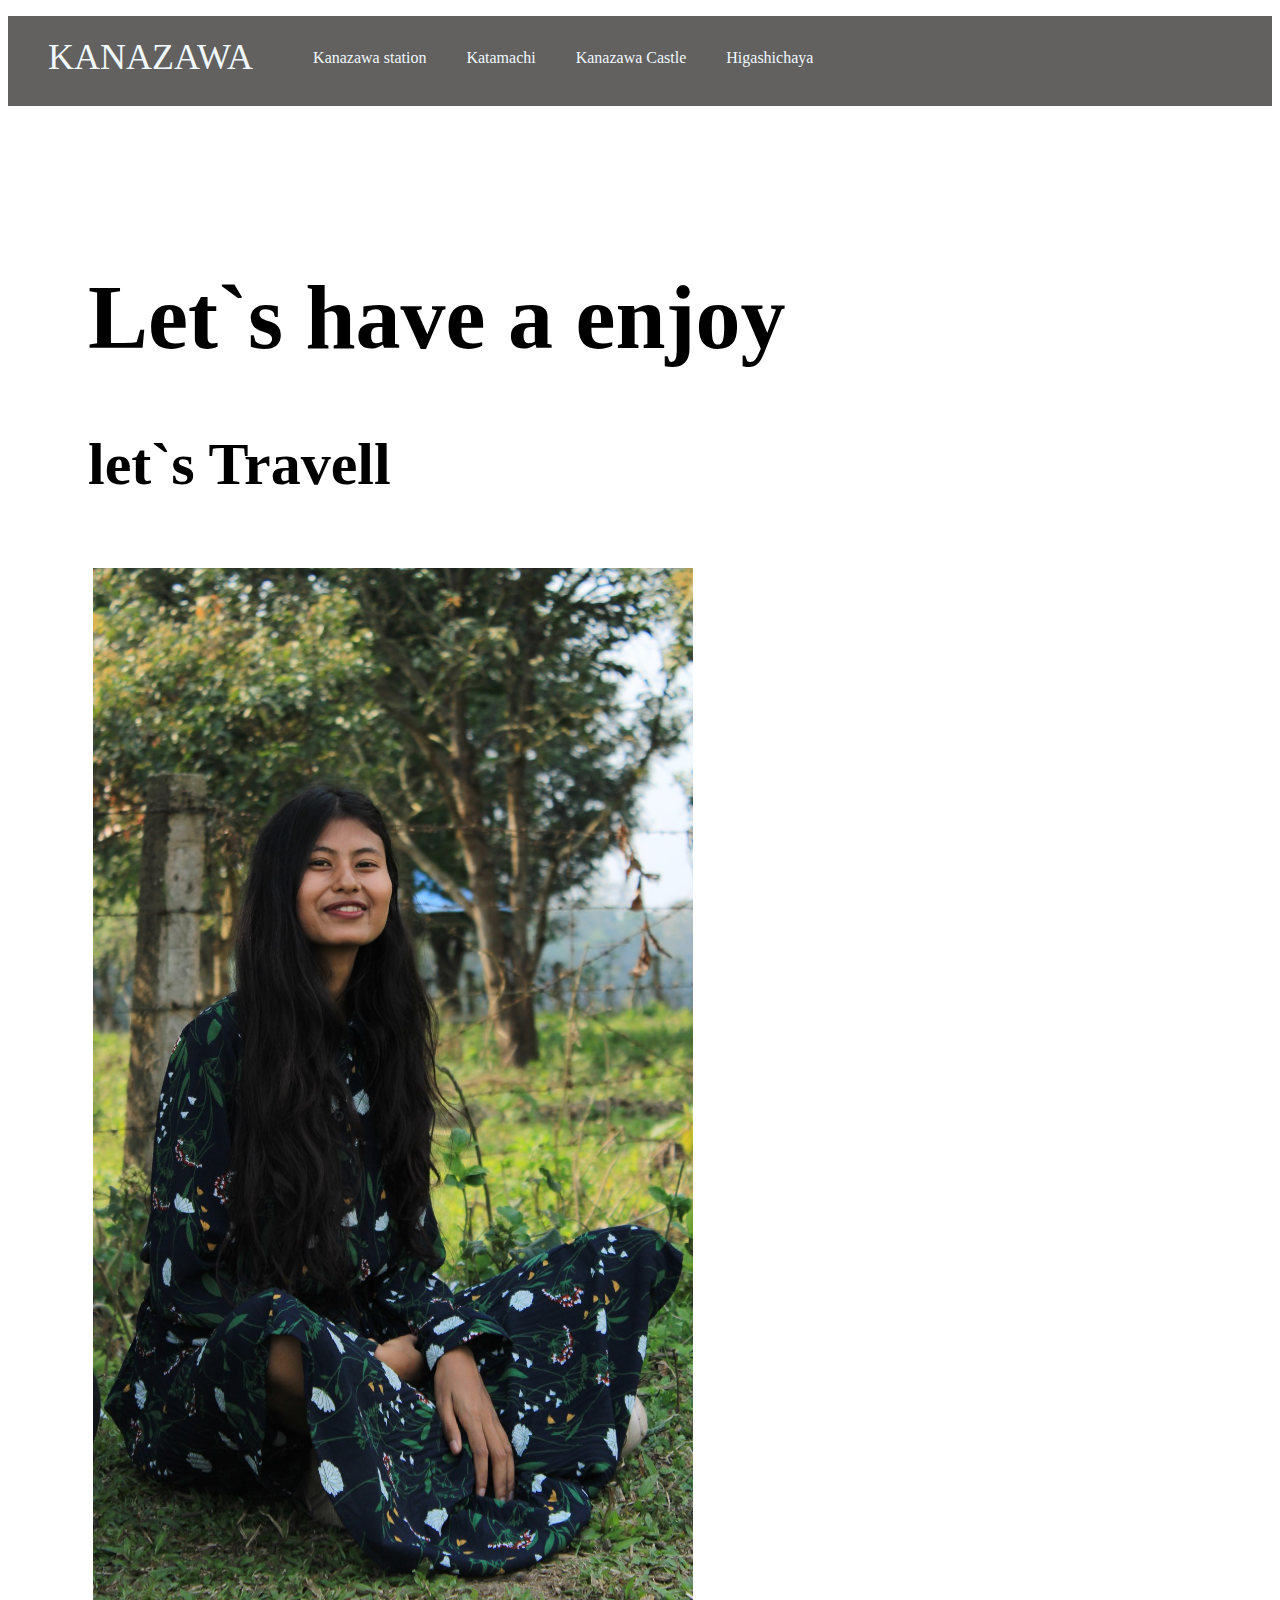
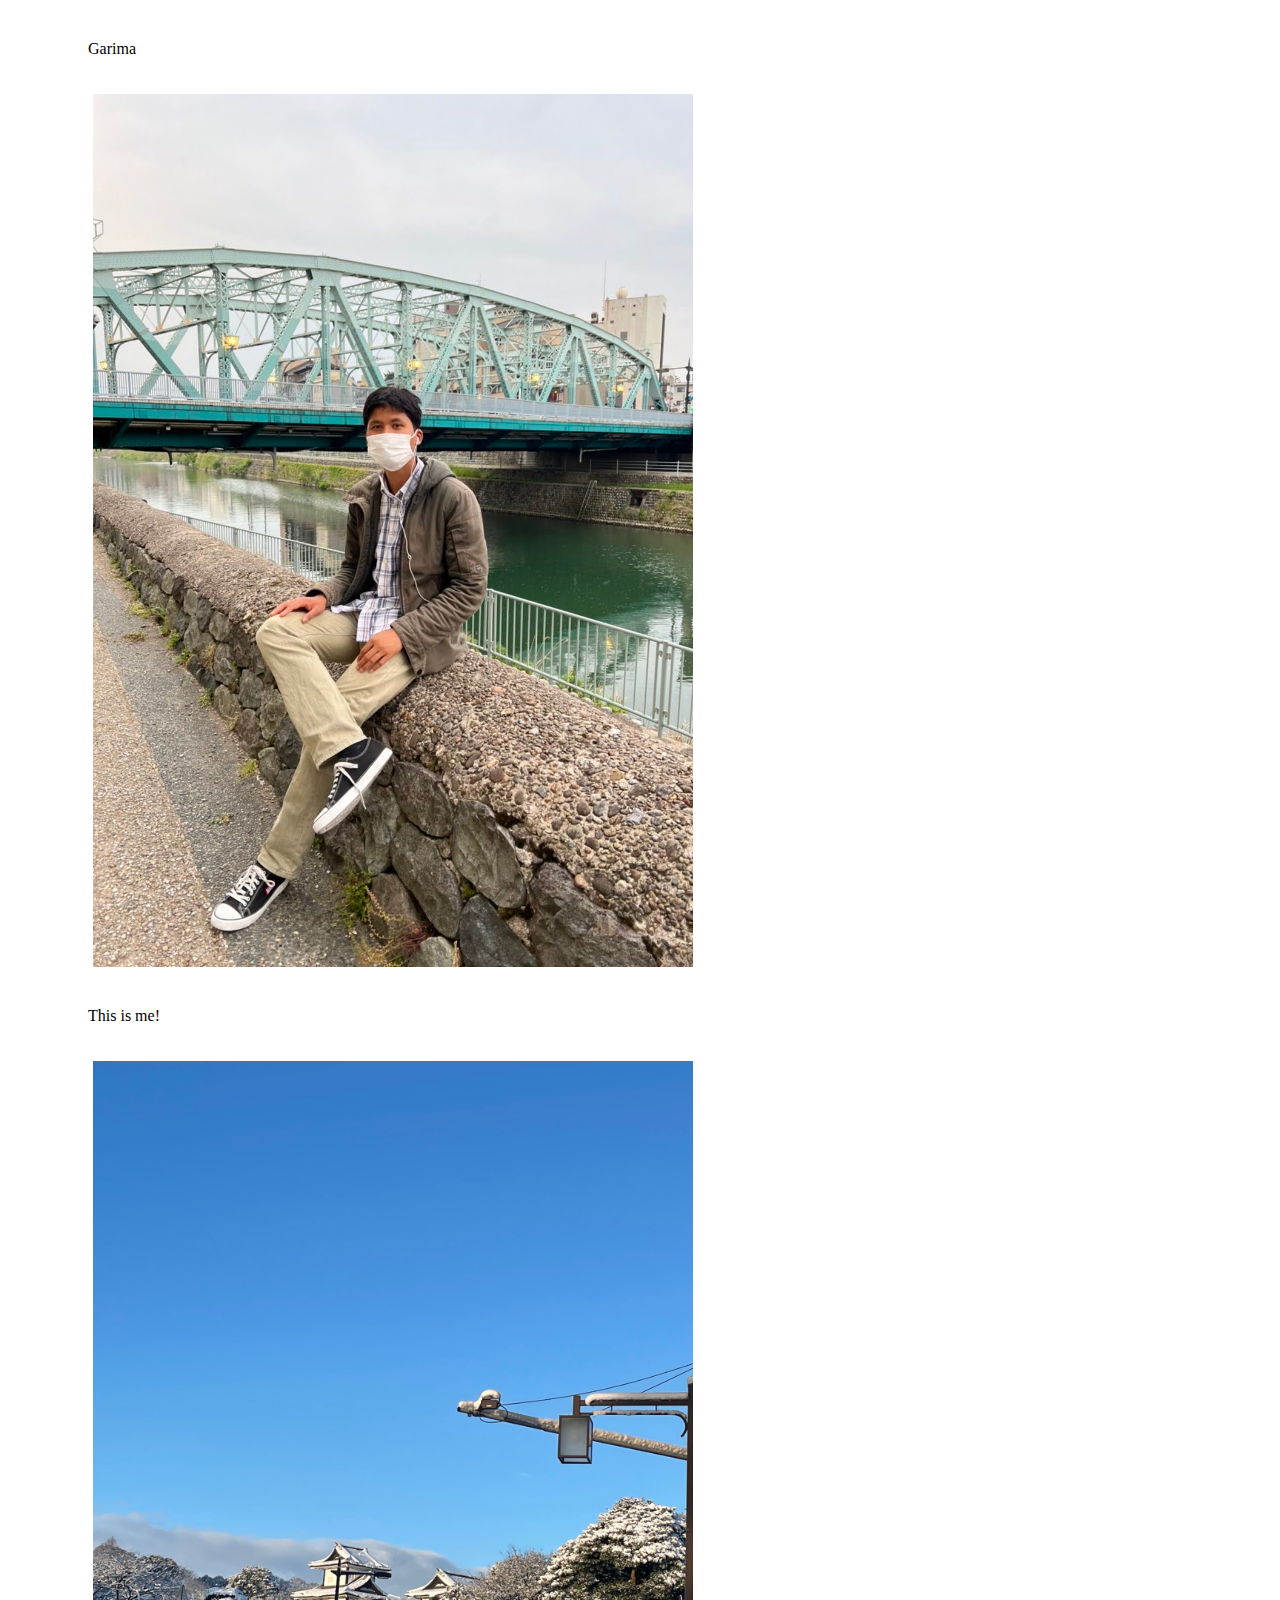
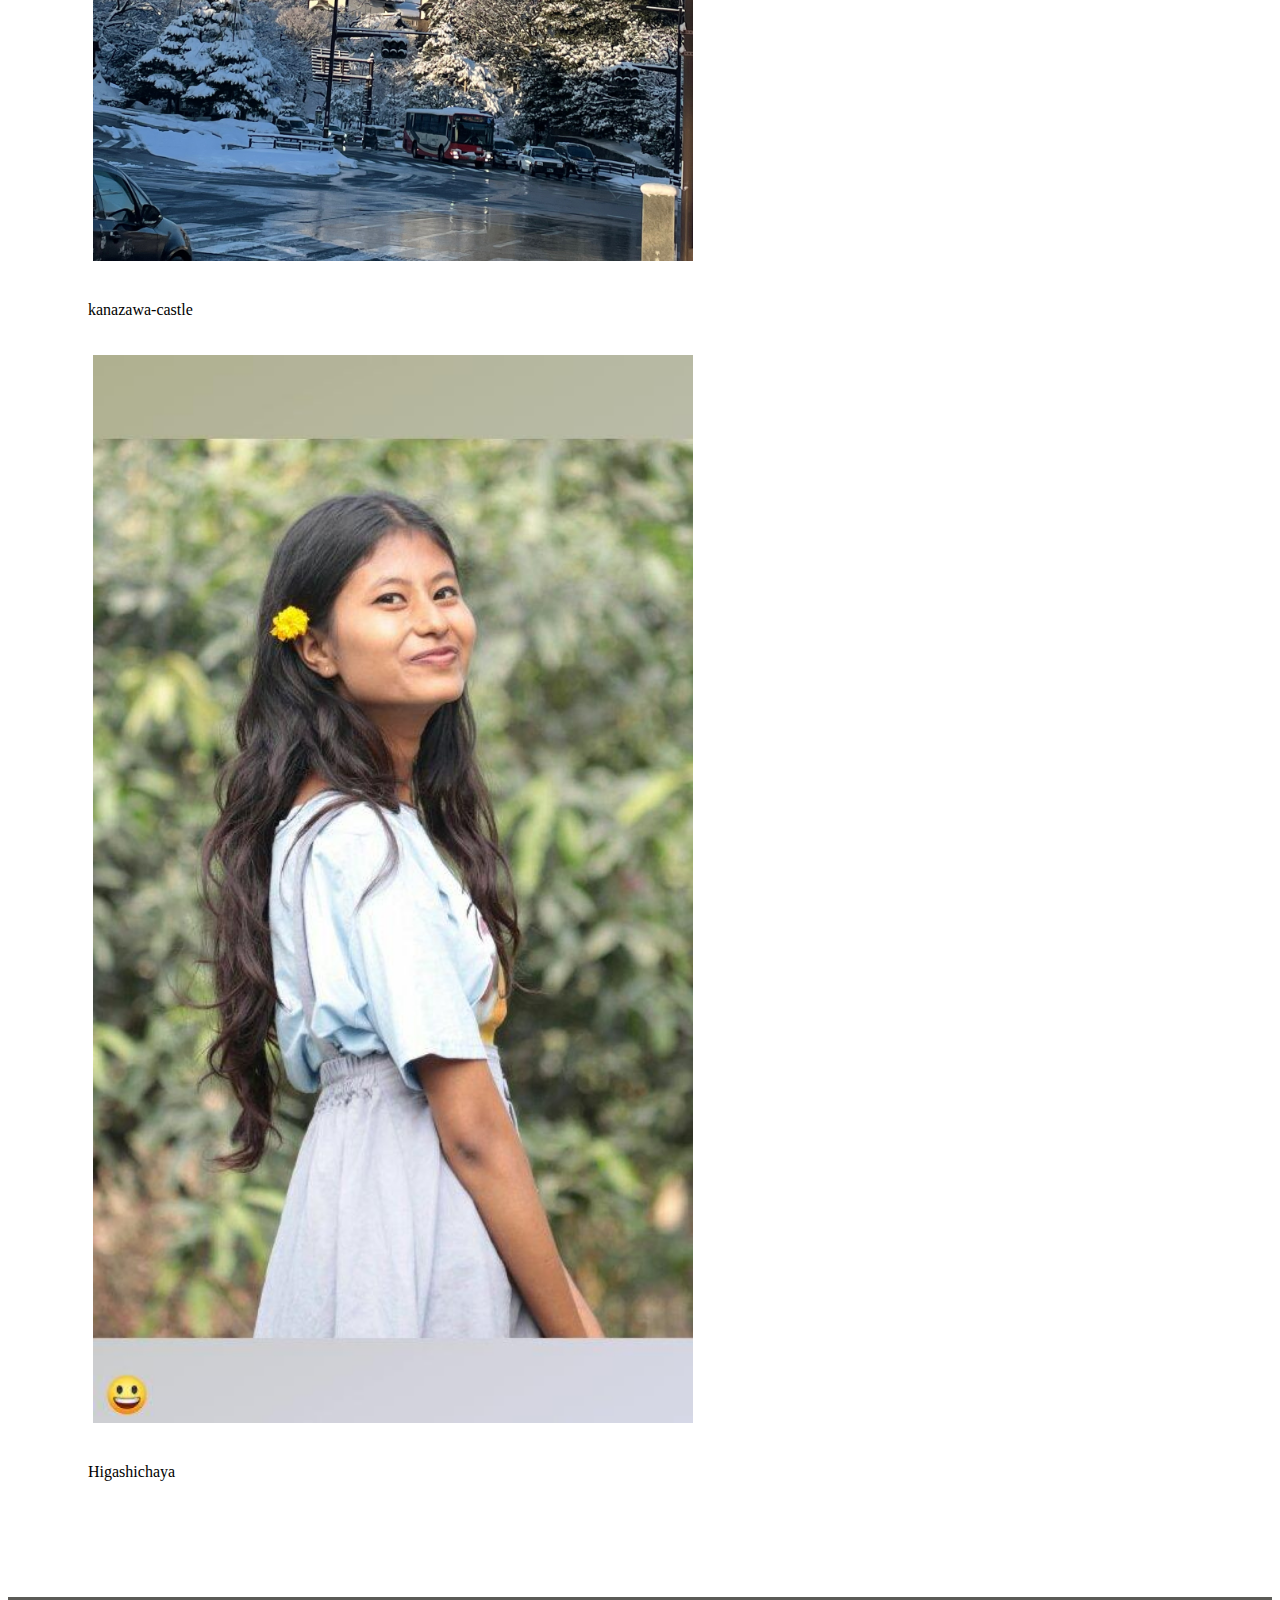
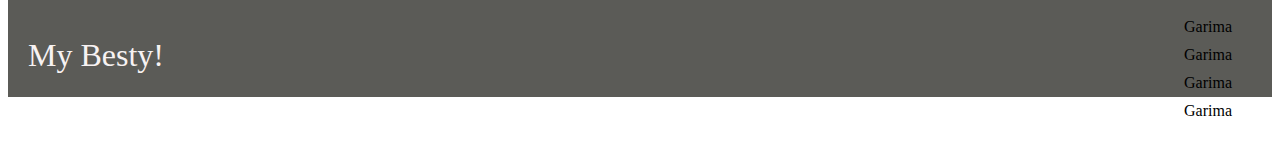
<file: index.html>
<!DOCTYPE html>
<html lang="en">
<head>
    <meta charset="UTF-8">
    <meta http-equiv="X-UA-Compatible" content="IE=edge">
    <meta name="viewport" content="width=device-width, initial-scale=1.0">
    <title>Document</title>
    <link rel="stylesheet" href="index.css">
</head>
<body>
    <!-- Header Section -->
    <div class="header">
        <div class="header-logo">
            KANAZAWA
        </div>
        <div class="header-list">
            <ul>
                <li>Kanazawa station</li>
                <li>Katamachi</li>
                <li>Kanazawa Castle</li>
                 <li>Higashichaya</li>
            </ul>
        </div>

    </div>

    <!-- main section -->
    <div class="main">
        <div class="main-header">
            <h1>Let`s have a enjoy</h1>
            <h2>let`s Travell</h2>
        </div>
        <div class="container">
            <!-- image1 -->
            <div>
                <img src="picture/Garima.jpg" alt="">
                <p>Garima</p>
            </div>
            <!-- image2 -->
            <div>
                <img src="picture/katamachi.jpg" alt="">
                <p>This is me!</p>
            </div>
            <!-- image3 -->
            <div>
                <img src="picture/kanazawa-castle.JPG" alt="">
                <p>kanazawa-castle</p>
            </div>
            <!-- image4 -->
            <div>
                <img src="picture/274225272_650743742643916_4179622270049677295_n.jpg" alt="">
                <p>Higashichaya</p>
            </div>


        </div>

    </div>

    <!-- Footer Section -->
    <div class="footer">
        <div class="footer-logo">
            My Besty!
        </div>
        <div class="footer-list">
            <ul>
                <li>Garima</li>
                <li>Garima</li>
                <li>Garima</li>
                <li>Garima</li>
            </ul>
        </div>

    </div>




</body>
</html>
</file>
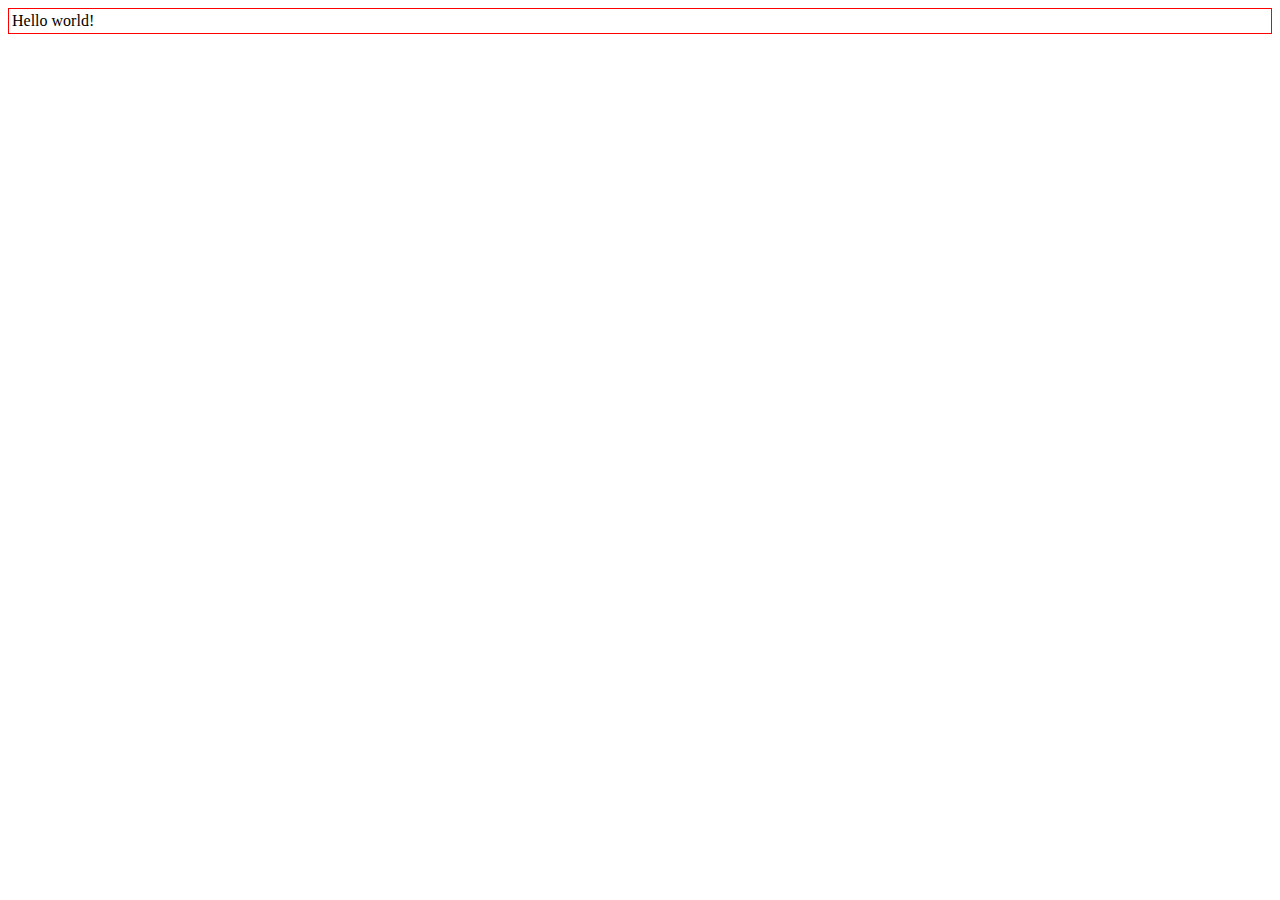
<file: test.html>
<!DOCTYPE html>
<html>
    <head>
        <style>
            div {
                border: 1px solid red;
                padding: 3px;
            }
        </style>
    </head>
    <body>
        <div>
            Hello world!
        </div>
    </body>
</html>
</file>
<file: index.css>
body {
    font-family: "Avenir Next";
}
li {
    list-style: none;

}
.header {
    background-color: rgb(98, 97, 95);
    color: aliceblue;
    height: 90px;
}
.header-logo {
    font-size: 36px;
    float: left;
    padding: 20px 40px;
}
.header-list li{
    float: left;
    padding: 33px 20px;

}
.main {
    padding: 100px 80px;
}
.main-header h1{
    font-size: 90px;
}
.main-header h2 {
    font-size: 60px;
}

.container img{
    width: 600px;
    padding: 20px 5px;
}

.footer{
    background-color: rgb(91, 91, 87);
    height: 100px;
    
}
.footer-logo{
    font-size: 32px;
    padding: 40px 20px;
    float: left;
    color: rgb(247, 242, 242);
}

.footer-list {
    float: right;
}
.footer-list li{
    padding: 5px 40px;
}
</file>
